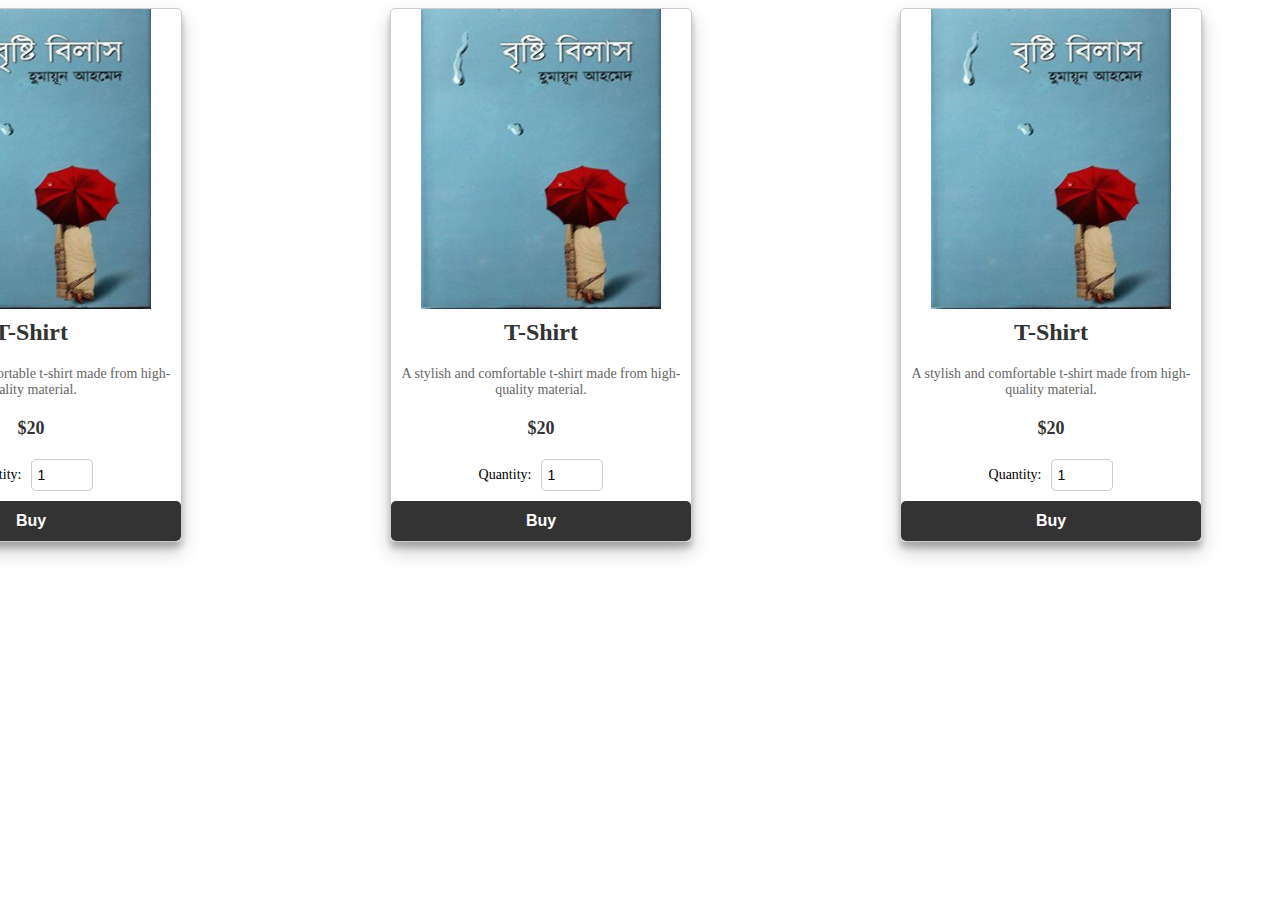
<file: ai-code/index.html>
<!DOCTYPE html>
<html lang="en">
<head>
    <meta charset="UTF-8">
    <meta http-equiv="X-UA-Compatible" content="IE=edge">
    <meta name="viewport" content="width=device-width, initial-scale=1.0">
    <title>Document</title>
    <link rel="stylesheet" href="index.css">
</head>
<body>
   <div class="boxes">
    <div class="product-card">
        <img src="Bristi-Bilash.jpg" alt="T-Shirt" class="product-image">
        <h2 class="product-title">T-Shirt</h2>
        <p class="product-description">A stylish and comfortable t-shirt made from high-quality material.</p>
        <div class="product-price">$20</div>
        <div class="product-quantity">
          <label for="quantity">Quantity:</label>
          <input type="number" id="quantity" value="1">
        </div>
        <button class="product-button">Buy</button>
      </div>

      <div class="product-card">
        <img src="Bristi-Bilash.jpg" alt="T-Shirt" class="product-image">
        <h2 class="product-title">T-Shirt</h2>
        <p class="product-description">A stylish and comfortable t-shirt made from high-quality material.</p>
        <div class="product-price">$20</div>
        <div class="product-quantity">
          <label for="quantity">Quantity:</label>
          <input type="number" id="quantity" value="1">
        </div>
        <button class="product-button">Buy</button>
      </div>
      <div class="product-card">
        <img src="Bristi-Bilash.jpg" alt="T-Shirt" class="product-image">
        <h2 class="product-title">T-Shirt</h2>
        <p class="product-description">A stylish and comfortable t-shirt made from high-quality material.</p>
        <div class="product-price">$20</div>
        <div class="product-quantity">
          <label for="quantity">Quantity:</label>
          <input type="number" id="quantity" value="1">
        </div>
        <button class="product-button">Buy</button>
      </div>
   </div>
  <script src="index.js"></script>
</body>
</file>
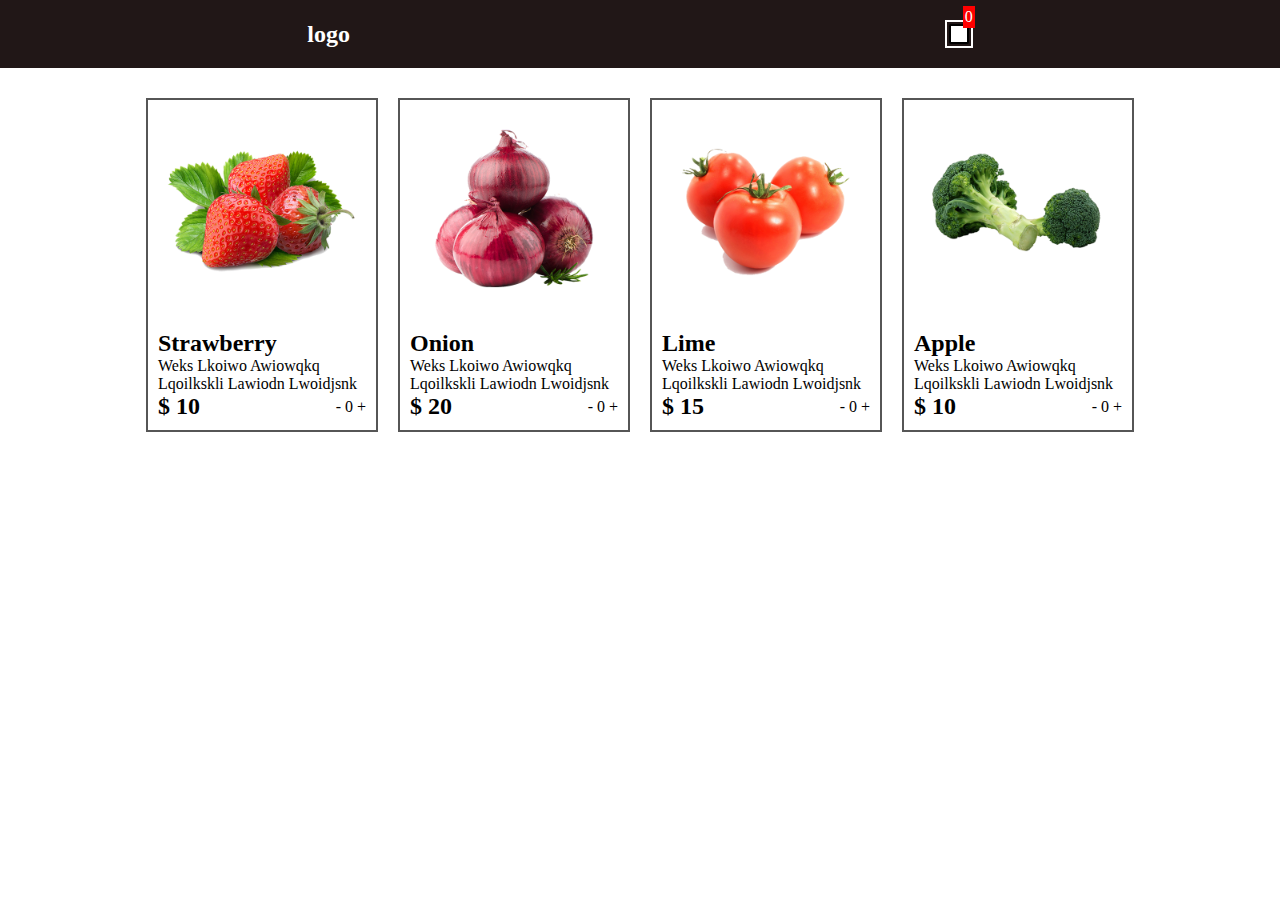
<file: product-design/index.html>
<!DOCTYPE html>
<html lang="en">
<head>
    <meta charset="UTF-8">
    <meta http-equiv="X-UA-Compatible" content="IE=edge">
    <meta name="viewport" content="width=device-width, initial-scale=1.0">
    <title>Document</title>
    <link rel="stylesheet" href="index.css">
</head>
<body>
    <div class="navbar">
        
        <h2>logo</h2>
        <div class="cart">
            <div class="cart-box"></div>
            <p class="cartAmount" id="cartAmount">0</p>
        </div>
    </div>

    <div class="shop" id="shop">
       
        
    </div>
    <script src="index.js"></script>
</body>
</html>
</file>
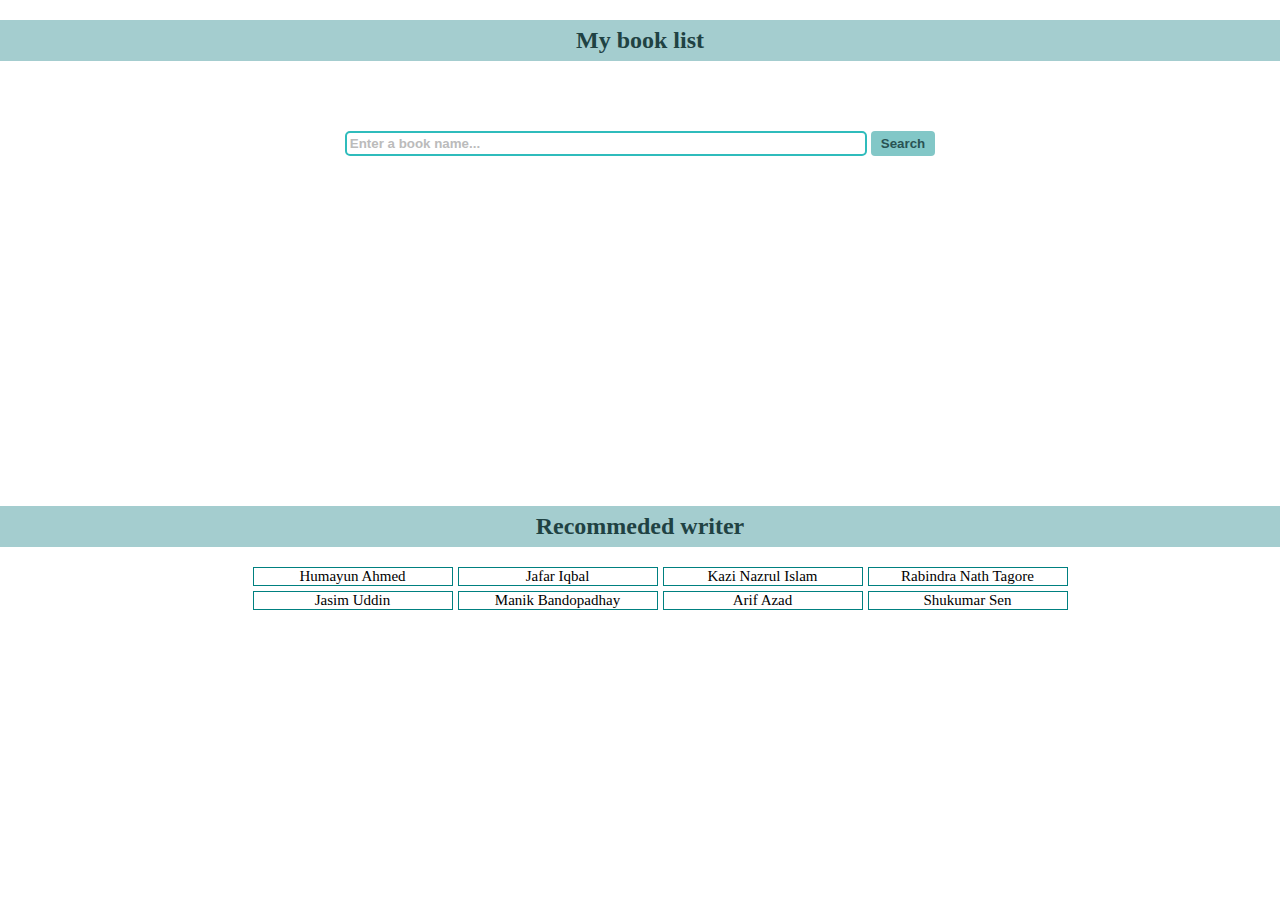
<file: jschallenge/on.html>
<!DOCTYPE html>
<html lang="en">
<head>
    <meta charset="UTF-8">
    <meta http-equiv="X-UA-Compatible" content="IE=edge">
    <meta name="viewport" content="width=device-width, initial-scale=1.0">
    <title>Document</title>
    

    <style>
        body {
            margin: 0;
            padding: 0;
            box-sizing: border-box;
        }

        ::placeholder {
            /* margin-left: 10px; */
            padding: 4px 0;
            color: #bbb;
        }

        h2 {
            background-color: rgb(164, 205, 207);
            padding: 7px;
            color: rgb(31, 66, 67);
            font-weight: bolder;
        }

        .search-box {
            margin-top: 70px;
        }

        .search-box input {
            outline: none;
            border: 2px solid rgb(47, 188, 188);
            border-radius: 5px;
            width: 40%;
            padding: 3px;
            color: teal;
            font-weight: bold;
        }

        .search-box button {
            background-color: rgb(130, 199, 199);
            border: none;
            padding: 5px 10px;
            font-weight: bold;
            color: rgb(41, 83, 83);
            border-radius: 4px;
            cursor: pointer;
        }

        .item {
            height: 300px;
            margin-top: 30px;
            margin-bottom: 4px;
        }

        .book {
            border: 1px solid teal;
            height: 300px;
            width: 300px;
            margin: 10px auto;
            box-shadow: 10px 5px 5px 0px rgba(190, 186, 186, 0.436);
            text-transform: capitalize;
            box-sizing: border-box;
        }
        .book img{
            width: 45%;
            margin-top: 5px;
        }

        .details {
            margin-top: -5px;
        }
        ul {
            list-style: none;
            display: grid;
            grid-template-columns: repeat(4, 200px);
            gap: 5px;
            justify-content: center;
        }
        li {
            border: 1px solid teal;
            font-size: 15px;
            font-family: cursive;
            cursor: pointer;
        }

        li:hover {
            background-color: rgb(58, 96, 96);
            color: white
        }

        
        p {
            margin-top: -10px;
        }
    </style>
</head>
<body style="text-align: center;">
    <!-- <h1 style="color:green;">

        GeeksForGeeks
    </h1>
    <input type='text' id='id1' />
    <br>
    <br>
    <button onclick="gfg_Run()">
        check item
    </button>
    <p id="GFG_DOWN" style="color:green;
                            font-size: 20px;
                            font-weight: bold;">
    </p> -->
    
    <h2>My book list</h2>
       
        <div class="search-box">
            <input type="text" placeholder="Enter a book name..."> 
            <button>Search</button>
        </div>
        <div class="item">
            
        </div>

        <h2>Recommeded writer</h2>

        <ul>
            <li>Humayun Ahmed</li>
            <li>Jafar Iqbal</li>
            <li>Kazi Nazrul Islam</li>
            <li>Rabindra Nath Tagore</li>
            <li>Jasim Uddin</li>
            <li>Manik Bandopadhay</li>
            <li>Arif Azad</li>
            <li>Shukumar Sen</li>
        </ul>
    <script src="on.js"></script>
</body>
</html>
</file>
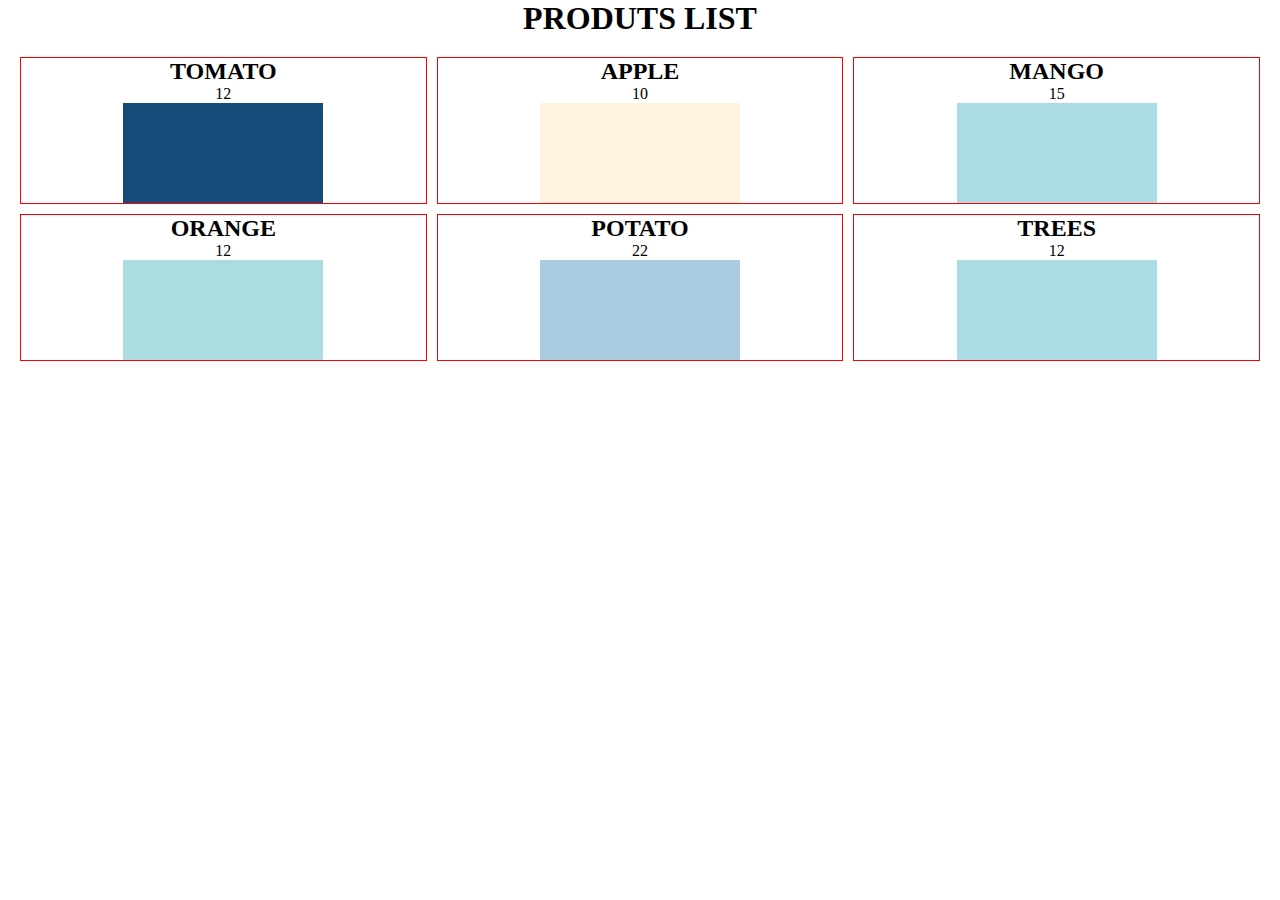
<file: loop/one.html>
<!DOCTYPE html>
<html lang="en">
<head>
    <meta charset="UTF-8">
    <meta http-equiv="X-UA-Compatible" content="IE=edge">
    <meta name="viewport" content="width=device-width, initial-scale=1.0">
    <title>Document</title>
    <link rel="stylesheet" href="one.css">
</head>
<body>
    <main>
        <h1>produts list</h1>
        <div id="boxes">
           

            
        </div>
    </main>
    <script src="one.js"></script>
</body>
</html>
</file>
<file: ai-code/index.css>
.boxes {
    display: grid;
    grid-template-columns: repeat(3,500px);
    justify-content: center;
    align-content: center;
    gap: 10px;
}
.product-card {
    display: flex;
    flex-direction: column;
    align-items: center;
    width: 300px;
    border: 1px solid #ccc;
    border-radius: 5px;
    overflow: hidden;
    box-shadow: 0 10px 20px rgba(0,0,0,0.19), 0 6px 6px rgba(0,0,0,0.23);
  }
  
  .product-image {
    width: 80%;
    height: 300px;
  }

  .product-title {
    font-size: 24px;
    font-weight: bold;
    text-align: center;
    margin: 10px 0;
    color: #333;
  }
  
  .product-description {
    font-size: 14px;
    text-align: center;
    margin: 10px 0;
    color: #666;
  }
  
  .product-price {
    font-size: 18px;
    font-weight: bold;
    color: #333;
    margin: 10px 0;
  }
  
  .product-quantity {
    display: flex;
    align-items: center;
    margin: 10px 0;
  }
  
  .product-quantity label {
    margin-right: 10px;
    font-size: 14px;
  }


  .product-quantity input {
    width: 50px;
    height: 30px;
    padding: 0 5px;
    border: 1px solid #ccc;
    border-radius: 5px;
    font-size: 14px;
  }
  
  .product-button {
    width: 100%;
    height: 40px;
    background-color: #333;
    color: #fff;
    font-size: 16px;
    font-weight: bold;
    border: none;
    border-radius: 5px;
    cursor: pointer;
  }
  
  .product-button:hover {
    background-color: #555;
  }
</file>
<file: product-design/index.css>
*{
    padding: 0;
    margin: 0;
    box-sizing: border-box;
}

body{
    font-family: serif;
}
.minus, .plus, .cart {
    cursor: pointer;
}
.navbar{
    background-color: rgb(33, 23, 23);
    color: white;
    display: flex;
    justify-content: space-around;
    align-items: center;
    padding: 20px 10px;
    margin-bottom: 30px;
}

.cart {
    
    position: relative;
    padding: 2px;
    border: 2px solid white;

}

.cart-box {

background-color: white;
border: 2px solid black;
border-radius: 2px;
height: 20px;
width: 20px;
}

.cart p {
    position: absolute;
    top: -16px;
    right: -4px;
    font-size: 16px;
    background-color: red;
    padding: 2px;
    /* padding: 4px 5px; */
}

.shop{
    display: grid;
    grid-template-columns: repeat(4, 232px);
    gap: 20px;
    justify-content: center;
}

@media (max-width: 900px) {
    .shop {
        display: grid;
        grid-template-columns: repeat(2, 232px);
    }
}

@media (max-width: 500px) {
    .shop {
        display: grid;
        grid-template-columns: repeat(1, 232px);
    }
}
img {
    display: block;
    margin: 20px auto;
}
.item {
    border: 2px solid #565656;
    text-transform: capitalize;
}
.details {
    padding: 10px;
}
.price-quantity {
    display: flex;
    justify-content: space-between;
    align-items: center;
}

.buttons {
    display: flex;
    align-items: center;
    gap: 4px;
}
</file>
<file: loop/one.css>
*{
    padding: 0;
    margin: 0;
    box-sizing: border-box;
}
#boxes{
    display: grid;
    grid-template-columns: auto auto auto;
    grid-gap: 10px;
    font-family: cursive;
    font-family: 16px;
    padding: 0px 20px;
} 

#boxes, h1{
    text-align: center;
    margin-bottom: 20px;
    text-transform: uppercase;
}

.box{
    /* height: 200px;
    width: 200px; */
    border: 1px solid red;
    text-align: center;
    /* margin: auto auto; */
}
.c-box{
    height: 100px;
    width: 200px;
    background-color: orange;
    margin: auto;
}
</file>
